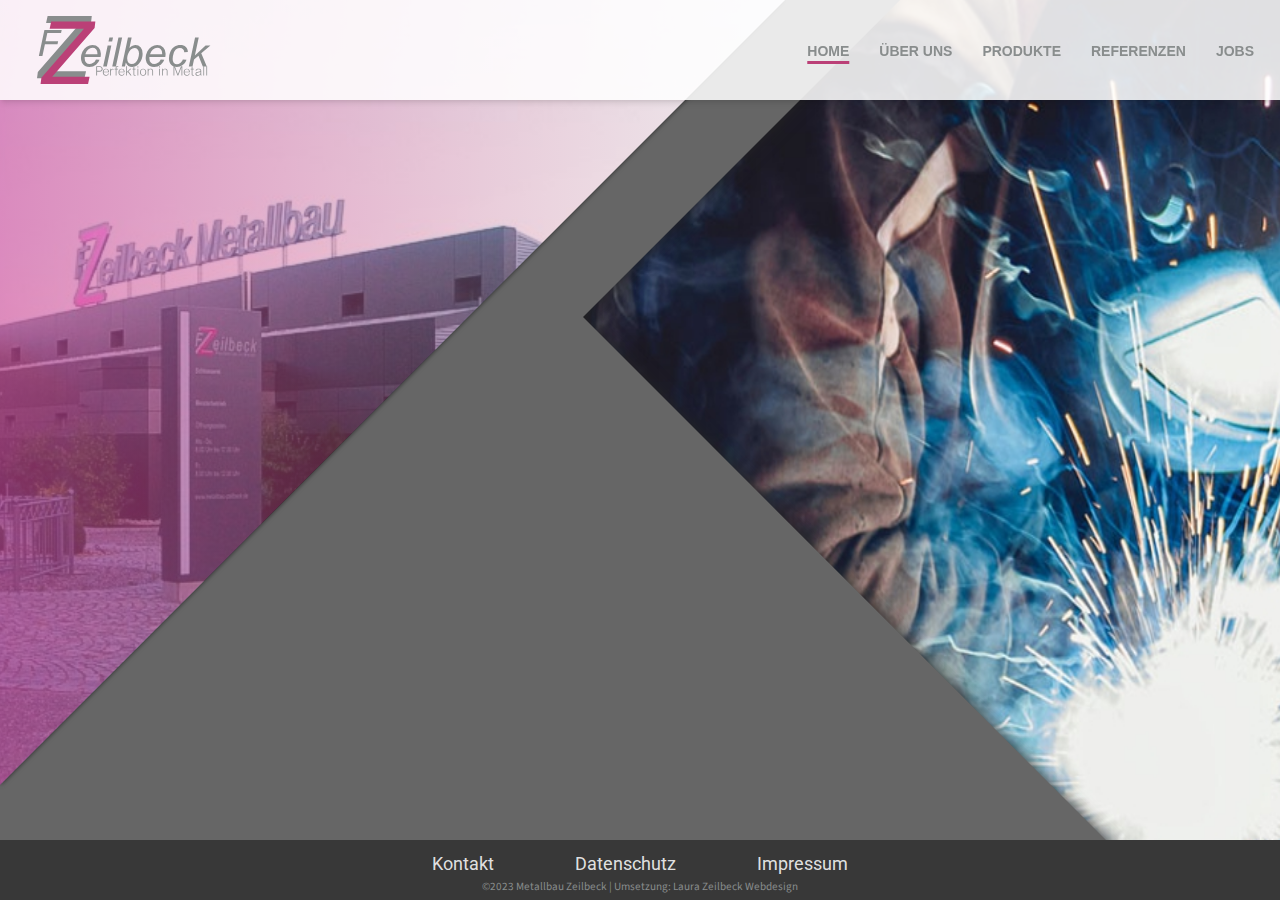
<file: index.html>
<!DOCTYPE html>
<html lang="en">
<head>
    <meta charset="UTF-8">
    <meta http-equiv="X-UA-Compatible" content="IE=edge">
    <meta name="viewport" content="width=device-width, initial-scale=1.0">
    <title>Metallbau Zeilbeck</title>
    <link rel="preconnect" href="https://fonts.googleapis.com">
    <link rel="preconnect" href="https://fonts.gstatic.com" crossorigin>
    <!--TODO favicon <link rel="icon" type="i" href="favicon.ico"> -->
    <link rel="preconnect" href="https://fonts.gstatic.com" crossorigin>
    <link href="https://fonts.googleapis.com/css2?family=Roboto:wght@400;900&family=Source+Sans+Pro:wght@600&display=swap" rel="stylesheet">
    <script src="https://ajax.googleapis.com/ajax/libs/jquery/3.6.3/jquery.min.js"></script>
    <script src="https://maxcdn.bootstrapcdn.com/bootstrap/3.4.1/js/bootstrap.min.js"></script>
    <link rel="stylesheet" href="https://cdnjs.cloudflare.com/ajax/libs/font-awesome/6.4.0/css/all.min.css">
    <link rel="stylesheet" href="https://maxcdn.bootstrapcdn.com/bootstrap/3.4.1/css/bootstrap.min.css">
    <link rel="stylesheet" href="css/layout.css">
</head>
<body id="onepager">
    <!--header-->
    <header id="header">
       <nav class="navbar" id="sticky-navbar">
            <a class="navbar-brand hoverShrink" id="shrinkElem-0" href="index.html">
                <svg xmlns:inkscape="http://www.inkscape.org/namespaces/inkscape" xmlns:sodipodi="http://sodipodi.sourceforge.net/DTD/sodipodi-0.dtd" inkscape:export-filename="C:\Users\Laura\OneDrive\Metallbau Zeilbeck\Logo\FZ-Logo_WortBildmarke.png" inkscape:export-xdpi="300" inkscape:export-ydpi="300" inkscape:version="1.1.1 (3bf5ae0d25, 2021-09-20)" sodipodi:docname="FZ-Logo_WortBildmarke.svg" viewBox="0 0 178.172 69.741">
                    <sodipodi:namedview inkscape:current-layer="g864" inkscape:cx="925.89" inkscape:cy="104.718" inkscape:document-units="mm" inkscape:pagecheckerboard="0" inkscape:pageopacity="0" inkscape:pageshadow="0" inkscape:window-height="1002" inkscape:window-maximized="1" inkscape:window-width="1920" inkscape:window-x="-8" inkscape:window-y="-8" inkscape:zoom=".664" bordercolor="#999999" borderopacity="1" fit-margin-bottom="0" fit-margin-left="0" fit-margin-right="0" fit-margin-top="0" pagecolor="#ffffff" showgrid="false"/>
                    <g inkscape:groupmode="layer" id="Ebene 1" style="font-style:italic;font-variant:normal;font-size:94.9564px;font-family:Arial;-inkscape-font-specification:&quot;Arial Italic&quot;;writing-mode:lr-tb;fill:#ff1dc7;fill-opacity:1;fill-rule:nonzero;stroke:none;stroke-width:.5;stroke-linecap:butt;stroke-linejoin:miter;stroke-miterlimit:10;stroke-dasharray:none;stroke-opacity:1">
                    <g id="title">
                        <path inkscape:connector-curvature="0" d="m-97.725 437.896 7.542.771q-1.628 5.614-7.499 10.67-5.828 5.057-13.926 5.057-5.057 0-9.3-2.314-4.199-2.357-6.427-6.814-2.185-4.456-2.185-10.155 0-7.457 3.428-14.441 3.47-7.028 8.956-10.413 5.485-3.428 11.87-3.428 8.141 0 12.983 5.056 4.885 5.057 4.885 13.798 0 3.343-.6 6.856h-33.509q-.171 1.329-.171 2.4 0 6.385 2.913 9.77 2.957 3.343 7.2 3.343 3.985 0 7.841-2.614 3.857-2.614 6-7.542zm-22.54-11.27h25.54q.045-1.2.045-1.714 0-5.828-2.914-8.913-2.914-3.128-7.499-3.128-4.97 0-9.084 3.428-4.071 3.428-6.085 10.327zM-71.327 399.33l1.842-8.784h7.714l-1.843 8.784zm-11.313 54.035 9.513-45.508h7.756l-9.513 45.508zM-63.443 453.365l13.113-62.82h7.756l-13.113 62.82zM-43.345 453.365l13.112-62.82h7.756L-27.147 413q3.684-3.385 6.684-4.756 3-1.414 6.256-1.414 6.385 0 10.627 4.756 4.285 4.757 4.285 13.841 0 6.042-1.714 11.056-1.714 5.013-4.242 8.441-2.528 3.386-5.228 5.443-2.7 2.014-5.527 3-2.829 1.028-5.443 1.028-4.499 0-7.927-2.357-3.428-2.4-5.356-7.285l-1.8 8.613zm11.484-18.683-.045 1.457q0 5.828 2.785 8.87 2.785 3.043 6.942 3.043 4.07 0 7.456-2.829 3.428-2.87 5.613-8.913 2.186-6.042 2.186-11.14 0-5.743-2.786-8.914-2.742-3.17-6.813-3.17-4.2 0-7.713 3.256-3.514 3.214-5.87 9.941-1.758 5.014-1.758 8.399zM38.887 437.896l7.542.771q-1.629 5.614-7.5 10.67-5.827 5.057-13.926 5.057-5.056 0-9.298-2.314-4.2-2.357-6.428-6.814-2.185-4.456-2.185-10.155 0-7.457 3.428-14.441 3.47-7.028 8.955-10.413 5.485-3.428 11.87-3.428 8.142 0 12.984 5.056 4.885 5.057 4.885 13.798 0 3.343-.6 6.856h-33.51q-.17 1.329-.17 2.4 0 6.385 2.913 9.77 2.957 3.343 7.2 3.343 3.984 0 7.84-2.614 3.857-2.614 6-7.542zm-22.54-11.27h25.54q.045-1.2.045-1.714 0-5.828-2.914-8.913-2.914-3.128-7.5-3.128-4.97 0-9.084 3.428-4.07 3.428-6.084 10.327z" style="font-style:italic;font-variant:normal;font-size:44.123px;font-family:Arial;-inkscape-font-specification:&quot;Arial Italic&quot;;writing-mode:lr-tb;fill:#898d8d;fill-opacity:1;fill-rule:nonzero;stroke:none;stroke-width:.99448;stroke-linecap:butt;stroke-linejoin:miter;stroke-miterlimit:10;stroke-dasharray:none;stroke-opacity:1" transform="matrix(.48669 0 0 .47371 108.164 -162.87)"/>
                        <path inkscape:connector-curvature="0" sodipodi:nodetypes="cccscsscsccccsccscscc" d="m85.548 437.896 7.757.771c-1.943 5.685-4.581 8.842-8.18 11.613-3.571 2.742-7.642 4.114-12.213 4.114-4.942 0-8.956-1.6-12.041-4.8-3.057-3.2-4.585-7.67-4.585-13.412 0-4.97.985-9.856 2.957-14.655 1.97-4.8 4.785-8.442 8.441-10.927 3.685-2.514 7.885-3.771 12.598-3.771 4.885 0 8.756 1.385 11.613 4.156 2.857 2.743 4.285 6.385 4.285 10.927l-7.627.515c-.028-2.886-.872-5.142-2.529-6.77-1.628-1.63-3.785-2.443-6.47-2.443-3.114 0-5.814.985-8.099 2.956-2.285 1.972-4.085 4.971-5.4 9-1.285 3.999-1.927 7.855-1.927 11.569 0 3.885.857 6.799 2.57 8.741 1.715 1.943 3.829 2.914 6.343 2.914s4.913-.957 7.199-2.87c2.314-1.915 3.994-3.714 5.308-7.628z" style="font-style:italic;font-variant:normal;font-size:44.123px;font-family:Arial;-inkscape-font-specification:&quot;Arial Italic&quot;;writing-mode:lr-tb;fill:#898d8d;fill-opacity:1;fill-rule:nonzero;stroke:none;stroke-width:.99448;stroke-linecap:butt;stroke-linejoin:miter;stroke-miterlimit:10;stroke-dasharray:none;stroke-opacity:1" transform="matrix(.48669 0 0 .47371 108.164 -162.87)"/>
                        <path inkscape:connector-curvature="0" d="m98.252 453.365 13.155-62.82h7.713l-8.142 38.952 22.626-21.64h10.241l-19.411 16.97 11.74 28.538h-8.484l-9.084-23.354-9.427 8.142-3.171 15.212z" style="font-style:italic;font-variant:normal;font-size:44.123px;font-family:Arial;-inkscape-font-specification:&quot;Arial Italic&quot;;writing-mode:lr-tb;fill:#898d8d;fill-opacity:1;fill-rule:nonzero;stroke:none;stroke-width:.99448;stroke-linecap:butt;stroke-linejoin:miter;stroke-miterlimit:10;stroke-dasharray:none;stroke-opacity:1" transform="matrix(.48669 0 0 .47371 108.164 -162.87)"/>
                        <g id="Z grey">
                        <path inkscape:connector-curvature="0" sodipodi:nodetypes="ccccccccccc" d="m-222.245 479.011 1.752-13.556 89.914-106.236h-72.484l3.227-15.4h93.234l-1.568 14.109-89.545 105.683h78.94l-3.228 15.4z" style="font-style:italic;font-variant:normal;font-size:94.9564px;font-family:Arial;-inkscape-font-specification:&quot;Arial Italic&quot;;writing-mode:lr-tb;fill:#898d8d;fill-opacity:1;fill-rule:nonzero;stroke:none;stroke-width:.99448;stroke-linecap:butt;stroke-linejoin:miter;stroke-miterlimit:10;stroke-dasharray:none;stroke-opacity:1" transform="matrix(.48669 0 0 .47371 108.164 -162.87)"/>
                        <path inkscape:connector-curvature="0" sodipodi:nodetypes="ccccccccccc" d="m-218.32 430.556 11.713-56.115h36.479l-1.34 6.392h-28.976l-3.713 17.876h26.529l-1.34 6.392h-26.529l-5.32 25.455z" style="font-style:italic;font-variant:normal;font-size:39.414px;font-family:Arial;-inkscape-font-specification:&quot;Arial Italic&quot;;writing-mode:lr-tb;fill:#898d8d;fill-opacity:1;fill-rule:nonzero;stroke:none;stroke-width:.99448;stroke-linecap:butt;stroke-linejoin:miter;stroke-miterlimit:10;stroke-dasharray:none;stroke-opacity:1" transform="matrix(.48669 0 0 .47371 108.164 -162.87)"/>
                        </g>
                        <path inkscape:connector-curvature="0" id="Z pink" sodipodi:nodetypes="ccccccccccc" d="m-214.717 491.04 1.753-13.556 89.913-106.236h-72.484l3.228-15.4h93.233l-1.568 14.11-89.544 105.682h78.94l-3.229 15.4z" style="font-style:italic;font-variant:normal;font-size:94.9564px;font-family:Arial;-inkscape-font-specification:&quot;Arial Italic&quot;;writing-mode:lr-tb;fill:#bb4077;fill-opacity:1;fill-rule:nonzero;stroke:none;stroke-width:.994481;stroke-linecap:butt;stroke-linejoin:miter;stroke-miterlimit:10;stroke-dasharray:none;stroke-opacity:1" transform="matrix(.48669 0 0 .47371 108.164 -162.87)"/>
                    </g>
                    <g id="subtitle">
                        <path d="M128.272 464.614v20.3h1.7v-20.3zM134.584 464.614v20.3h1.701v-20.3zM-97.512 464.614v20.3h1.928v-8.59h5.132c5.075 0 6.55-3.403 6.55-5.898 0-2.211-1.078-3.97-2.524-4.905-1.418-.907-3.743-.907-4.026-.907zm6.521 1.701c1.39 0 5.104.028 5.104 4.14 0 3.543-2.949 4.167-5.104 4.167h-4.593v-8.307zM-70.453 477.77c-.028-1.475-.057-7.883-6.436-7.883-4.31 0-6.691 3.062-6.691 7.684 0 4.706 2.438 7.683 6.663 7.683 4.621 0 5.783-3.289 6.294-4.706l-1.701-.284c-.34.936-1.276 3.572-4.508 3.572-3.26 0-4.877-2.523-4.933-6.067zm-11.284-1.418c.567-4.82 3.912-5.047 4.791-5.047 2.098 0 4.338 1.134 4.678 5.047zM-68.245 470.228v14.686h1.701v-6.72c0-.368.028-1.332.114-2.07.113-.935.255-1.927.51-2.466.85-1.928 2.07-1.956 2.608-1.956.596 0 1.05.17 1.985.567l.652-1.503c-.624-.397-1.39-.879-2.609-.879-2.324 0-3.062 2.212-3.373 3.29h-.057v-2.95zM-58.768 470.228v1.275h2.353v13.41h1.701v-13.41h3.09v-1.275h-3.09v-1.305c0-1.786.17-3.062 2.268-3.062.312 0 .596.029 1.446.142l.312-1.389c-1.19-.284-1.616-.34-2.155-.34-1.105 0-2.098.368-2.778 1.134-.51.567-.794 1.247-.794 3.26v1.56zM-37.45 477.77c-.029-1.475-.058-7.883-6.436-7.883-4.31 0-6.691 3.062-6.691 7.684 0 4.706 2.438 7.683 6.662 7.683 4.622 0 5.784-3.289 6.294-4.706l-1.7-.284c-.34.936-1.277 3.572-4.509 3.572-3.26 0-4.876-2.523-4.933-6.067zm-11.285-1.418c.567-4.82 3.913-5.047 4.792-5.047 2.098 0 4.338 1.134 4.678 5.047zM-34.717 464.614v20.3h1.701v-6.068l2.24-1.984 5.585 8.052h2.24l-6.578-9.215 6.124-5.471h-2.41l-7.2 6.804v-12.418zM-17.259 465.351l-1.7 1.106v3.77h-2.042v1.276h2.041v9.867c0 1.644-.057 3.77 3.119 3.77.51 0 .907-.056 1.814-.226l-.226-1.39c-.88.17-1.134.199-1.361.199-1.446 0-1.645-.766-1.645-2.58v-9.64h2.75v-1.275h-2.75zM-10.496 470.228v14.686h1.701v-14.686zm0-5.614v2.608h1.701v-2.608zM7.951 477.656c0-5.075-2.608-7.769-6.577-7.769-4.026 0-6.521 2.694-6.55 7.769-.028 4.423 2.41 7.598 6.55 7.598 4.564 0 6.577-3.26 6.577-7.598zm-1.814 0c0 3.94-1.871 6.18-4.678 6.18s-4.82-2.154-4.82-6.18c0-3.63 1.56-6.351 4.791-6.351 2.977 0 4.707 2.325 4.707 6.35zM10.99 470.228v14.686h1.701v-6.38c0-2.494.085-3.628.51-4.536.766-1.644 2.467-2.608 4.055-2.608 1.19 0 2.24.51 2.835 1.39.51.736.567 1.814.567 3.005v9.129h1.701v-9.583c0-.879.028-2.665-1.049-3.884-.482-.539-1.673-1.56-3.884-1.56-2.779 0-3.884 1.418-4.678 2.495h-.057v-2.154zM35.243 470.228v14.686h1.701v-14.686zm0-5.614v2.608h1.701v-2.608zM41.527 470.228v14.686h1.702v-6.38c0-2.494.085-3.628.51-4.536.765-1.644 2.466-2.608 4.054-2.608 1.19 0 2.24.51 2.835 1.39.51.736.567 1.814.567 3.005v9.129h1.701v-9.583c0-.879.028-2.665-1.049-3.884-.482-.539-1.672-1.56-3.884-1.56-2.778 0-3.884 1.418-4.678 2.495h-.057v-2.154zM65.427 464.614v20.3h1.758V466.57h.085l6.578 18.344h1.616l6.69-18.344h.086v18.344h1.758v-20.3h-2.864l-6.464 17.578-6.379-17.578zM99.982 477.77c-.028-1.475-.057-7.883-6.436-7.883-4.31 0-6.69 3.062-6.69 7.684 0 4.706 2.438 7.683 6.662 7.683 4.621 0 5.784-3.289 6.294-4.706l-1.701-.284c-.34.936-1.276 3.572-4.508 3.572-3.26 0-4.877-2.523-4.933-6.067zm-11.284-1.418c.567-4.82 3.913-5.047 4.792-5.047 2.098 0 4.337 1.134 4.678 5.047zM105.408 465.351l-1.701 1.106v3.77h-2.042v1.276h2.042v9.867c0 1.644-.057 3.77 3.118 3.77.51 0 .908-.056 1.815-.226l-.227-1.39c-.879.17-1.134.199-1.36.199-1.447 0-1.645-.766-1.645-2.58v-9.64h2.75v-1.275h-2.75zM113.741 474.48c.256-1.077.737-3.26 4.565-3.26 3.856 0 3.856 2.126 3.856 3.94v.511c-1.361.482-2.92.68-4.395.879-3.26.454-3.94.907-4.48 1.333-1.389 1.049-1.644 2.324-1.644 3.288 0 1.957 1.304 4.083 4.678 4.083 3.6 0 5.33-1.871 5.982-2.58.114.992.199 1.36.54 2.24h1.899c-.652-1.361-.907-2.042-.907-4.65 0-.624.057-3.827.057-4.14 0-3.458-.029-6.237-5.586-6.237-3.856 0-5.755 1.276-6.322 4.338zm8.42 3.488c0 2.324-.481 3.487-1.53 4.337-1.22.993-2.779 1.531-3.97 1.531-1.672 0-3.203-1.134-3.203-2.806 0-2.212 2.098-2.58 4.026-2.92 1.417-.256 3.459-.653 4.678-1.106z" style="font-style:normal;font-variant:normal;font-weight:400;font-stretch:normal;font-size:15px;line-height:125%;font-family:&quot;Arial MT Std&quot;;-inkscape-font-specification:&quot;Arial MT Std&quot;;font-variant-ligatures:no-common-ligatures;letter-spacing:0;word-spacing:0;writing-mode:lr-tb;white-space:pre;fill:#898d8d;fill-opacity:1;stroke:none;stroke-width:1.41981;stroke-linecap:butt;stroke-linejoin:miter;stroke-miterlimit:4;stroke-dasharray:none;stroke-opacity:1" transform="matrix(.48669 0 0 .47371 108.164 -162.87)"/>
                    </g>
                    </g>
                </svg>                                 
            </a>
            
            <button type="button" class="navbar-toggle" data-toggle="collapse" data-target="#myNavbar">
                <span class="icon-bar"></span>
                <span class="icon-bar"></span>
                <span class="icon-bar"></span>                        
            </button>

            <div class="collapse navbar-collapse mr-auto" id="myNavbar">
                <ul class="nav navbar-nav navbar-right">
                    <li class="nav-item active" id="nav-home" onclick="return toggle('home')"><a href="#">HOME</a></li>
                    <li class="nav-item" id="nav-about" onclick="return toggle('about')"><a href="#">ÜBER UNS</a></li>
                    <li class="nav-item" id="nav-products" onclick="return toggle('products')"><a href="#">PRODUKTE</a></li>
                    <li class="nav-item" id="nav-references" onclick="return toggle('references')"><a href="#">REFERENZEN</a></li>
                    <li class="nav-item" id="nav-jobs" onclick="return toggle('jobs')"><a href="#">JOBS</a></li>
                </ul>
            </div>
        </nav> 
    </header>
     
    <main>
        <div class="main-background"></div>
        
        <!--main content area-->
        <!--HOME-->
        <section class="content-element home" id="home">
            <div class="teaser-text">
                <img src="img/teaser-container.svg" alt="">
            </div>  
        </section> 

         <!--ÜBER UNS-->
         <section class="content-element about hidden" id="about">
            <div class="textcontainer">
                <h2>Das Unternehmen</h2>
                <p>coming soon..</p>
            </div>
         </section>

          <!--PRODUKTE-->
        <section class="content-element products hidden" id="products">
            <div class="textcontainer">
                <h2>Unsere Produkpalette</h2>
                <p>coming soon..</p>
            </div>
        </section>

         <!--REFERENZEN-->
         <section class="content-element references hidden" id="references">
            <div class="textcontainer">
                <h2>Referenzen</h2>
                <div class="row">
                    <div class="col-md-4">
                        <h4>DEMOS Alexis</h4>
                        <p>Lorem ipsum dolor sit amet consectetur adipisicing elit. Sint esse fugiat et labore modi? Illo maiores earum temporibus cumque possimus.</p>
                    </div>
                    <div class="col-md-8">
                         <!-- Container for the image gallery -->
                        <div class="container">

                            <!-- Full-width images with number text -->
                            <div class="mySlides">
                            <div class="numbertext">1 / 4</div>
                                <img src="img/references/references-1.1.jpeg">
                            </div>
                        
                            <div class="mySlides">
                            <div class="numbertext">2 / 4</div>
                                <img src="img/references/references-1.2.jpeg">
                            </div>
                        
                            <div class="mySlides">
                            <div class="numbertext">3 / 4</div>
                                <img src="img/references/references-1.3.jpeg">
                            </div>
                        
                            <div class="mySlides">
                            <div class="numbertext">4 / 4</div>
                                <img src="img/references/references-1.4.jpeg">
                            </div>
                        
                            <!-- Next and previous buttons -->
                            <a class="prev" onclick="plusSlides(-1)">&#10094;</a>
                            <a class="next" onclick="plusSlides(1)">&#10095;</a>
                        
                            <!-- Image text -->
                            <div class="caption-container">
                            <p id="caption"></p>
                            </div>
                        
                            <!-- Thumbnail images -->
                            <div class="row">
                            <div class="column">
                                <img class="demo cursor" src="img/references/references-1.1.jpeg" onclick="currentSlide(1)" alt="DEMOS Alexis-1">
                            </div>
                            <div class="column">
                                <img class="demo cursor" src="img/references/references-1.2.jpeg" onclick="currentSlide(2)" alt="DEMOS Alexis-2">
                            </div>
                            <div class="column">
                                <img class="demo cursor" src="img/references/references-1.3.jpeg" onclick="currentSlide(3)" alt="DEMOS Alexis-3">
                            </div>
                            <div class="column">
                                <img class="demo cursor" src="img/references/references-1.4.jpeg" onclick="currentSlide(4)" alt="DEMOS Alexis-4">
                            </div>
                            </div>
                        </div> 
                    </div>
                </div>
            </div>
         </section>

          <!--JOBS-->
        <section class="content-element jobs hidden" id="jobs">
            <div class="textcontainer">
                <div class="row">
                    <div class="col-md-6">
                        <h2>Wir stellen ein</h2>
                        <p class="job-type"><strong><i class="fa fa-chevron-right list-arrow"></i>Metallbauermeister</strong> m/w/d</p>
                        <p class="job-type"><strong><i class="fa fa-chevron-right list-arrow"></i>Metallbauer Fachrichtung Konstruktionstechnik</strong> m/w/d</p>
                        <p class="job-type"><strong><i class="fa fa-chevron-right list-arrow"></i>Schweißer WIG/MAG</strong> m/w/d</p>
                    </div>

                    <div class="col-md-6">
                        <h2>Wir bilden aus</h2>
                        <p class="job-type"><strong><i class="fa fa-chevron-right list-arrow"></i>Metallbauer Fachrichtung Konstruktionstechnik</strong> m/w/d</p>
                    </div>
                    
                    <div class="col-md-12" id="announcement">
                        <p>Melden Sie sich ganz unkompliziert <a href="tel: 499443905510"><strong>per Telefon</strong></a> bei uns um sich persönlich vor Ort ein Bild über unsere Firma zu machen oder bewerben Sie sich online über das untenstehende Formular.</p>
                    </div>
                </div>

                <div class="textdivider">jetzt bewerben</div>
                <i class="fa fa-chevron-down bouncing-arrow" id="bouncing-arrow-1"></i>
                <i class="fa fa-chevron-down bouncing-arrow" id="bouncing-arrow-2"></i>


                <form action="action_page.php">
                    <div class="form-group col-md-12">
                        <label for="job-type">Stellenbezeichnung<span class="asterisk">*</span></label>
                        <select class="gray-underlay" id="job-type" name="Stellenbezeichnung">
                            <option value="Metallbauermeister">Metallbauermeister m/w/d</option>
                            <option value="Metallbauer Konstruktionstechnik">Metallbauer Fachrichtung Konstruktionstechnik m/w/d</option>
                            <option value="Schweißer">Schweißer WIG/MAG m/w/d</option>
                        </select>
                    </div>
                    
                    <div class="form-row">
                        <div class="form-group col-md-6">
                            <label for="fname">Vorname<span class="asterisk">*</span></label>
                            <input class="gray-underlay" type="text" id="fname" name="firstname" placeholder="Vorname(n)">  
                        </div>
                        <div class="form-group col-md-6">
                            <label for="lname">Nachname<span class="asterisk">*</span></label>
                            <input class="gray-underlay" type="text" id="lname" name="lastname" placeholder="Nachname">
                        </div>
                    </div>

                    <div class="form-row">
                        <div class="form-group col-md-6">
                            <label for="street">Straße<span class="asterisk">*</span></label>
                            <input class="gray-underlay" type="text" id="street" name="street" placeholder="Straße">
                        </div>
                        <div class="form-group col-md-6">
                            <label for="apt-no">Hausnummer<span class="asterisk">*</span></label>
                            <input class="gray-underlay" type="text" id="apt-no" name="apartment-nr" placeholder="Hausnummer">
                        </div>
                    </div>

                    <div class="form-row">
                        <div class="form-group col-md-6">
                            <label for="zip-code">Postleitzahl<span class="asterisk">*</span></label>
                            <input class="gray-underlay" type="text" id="zip-code" name="zipcode" placeholder="Postleitzahl">
                        </div>
                        <div class="form-group col-md-6">
                            <label for="city">Ort<span class="asterisk">*</span></label>
                            <input class="gray-underlay" type="text" id="city" name="city" placeholder="Ort">
                        </div>
                    </div>

                    <div class="form-group col-md-12">
                      <label for="country">Land<span class="asterisk">*</span></label>
                      <input class="gray-underlay" type="text" id="country" name="country" placeholder="Land">
                    </div>

                    <div class="form-row">
                        <div class="form-group col-md-6">
                            <label for="mail">Emailadresse<span class="asterisk">*</span></label>
                            <input class="gray-underlay" type="text" id="mail" name="mail" placeholder="Emailadresse">
                         </div>
                         <div class="form-group col-md-6">
                            <label for="lname">Telefonnummer<span class="asterisk">*</span></label>
                            <input class="gray-underlay" type="text" id="lname" name="lastname" placeholder="Telefonnummer">
                        </div>
                    </div>

                    <div class="form-group col-md-12">
                      <label for="subject">Anschreiben</label>
                      <textarea class="gray-underlay" id="subject" name="subject" placeholder="Fügen Sie hier Ihr Bewerbungsanschreiben ein.." style="height:200px"></textarea>
                    </div>

                    <div class="form-group col-md-12">
                            <label for="data-upload">Dateiupload<span class="asterisk">*</span></label>
                            <p>Um die Bewerbung abzuschließen, senden Sie uns bitte Ihren Lebenslauf als PDF zu.</p>
                            <input type="file" id="fileupload" name="filename">
                    </div>

                    <div class="form-group col-md-12">
                        <label class="form-check-label" for="invalidCheck3">
                        Datenschutzrichtlinie<span class="asterisk">*</span>
                        </label>
                        <div>
                            <input class="form-check-input is-invalid" type="checkbox" value="" id="invalidCheck3" required>
                            Mit der Verarbeitung der im Kontaktformular angegebenen personenbezogen Daten zum Zwecke der Kontaktaufnahme durch Metallbau Zeilbeck bin ich einverstanden. Nähere Informationen zur Datenverarbeitung finden Sie in unserer Datenschutzerklärung.
                        </div>
                        <div class="invalid-feedback hidden">
                            <span class="asterisk">*</span>Die Datenschutzerklärung muss zur Übermittlung der Daten akzeptiert werden.
                        </div>
                    </div>
                    <button class="roundedge-button">Absenden</button>
                </form>
            </div>
        </section>

        <!--IMPRESSUM-->
        <section class="content-element impressum hidden" id="impressum">
            <div class="textcontainer">
                <h2>Metallbau Zeilbeck</h2>
               
                <address>
                    Öxlau 5, Öxlau 9-11 <br>
                    93326 Abensberg
                </address>

                <p>Telefon: <a href="tel: 499443905510">+49 9443 905510</a><br>
                E-Mail: <a href="mailto:info@metallbau-zeilbeck.de">info@metallbau-zeilbeck.de</a><br>
                Homepage: <a href="https://www.metallbau-zeilbeck.de/" target="_blank">https://www.metallbau-zeilbeck.de/</a></p>
                <br>

                <p><strong>Geschäftsführung</strong></p>
                <p>Fritz Zeilbeck</p>

                <p>Registergericht: HWK Regensburg unter der Nummer 6601294<br>
                Handelsregisternummer: 5383 Regensburg</p>

                <p>Umsatzsteuer-Identifikationsnummer <br>
                gemäß § 27a UStG: DE128722318</p>

                <p><strong>Haftungshinweis</strong></p>
                <p>Trotz sorgfältiger inhaltlicher Kontrolle übernehmen wir keine Haftung für die Inhalte externer Links. Für den Inhalt der verlinkten Seiten sind ausschließlich deren Betreiber verantwortlicch.</p>
                <p><strong>Copyrighthinweis</strong></p>
                <p>Alle Inhalte (Texte, Grafiken, Publikationen) sind urheberrechtlich geschützt und dürfen nur mit vorheriger schriftlicher Erlaubnis von Metallbau Zeilbeck verwendet werden.</p>

                <p><strong>Gestaltung und technische Umsetzung</strong></p>
                <p><a href="https//:design.laura-zeilbeck.de/">Laura Zeilbeck | Web & Graphic Design</a></p>
            </div>
        </section>

        <!--DATENSCHUTZERKLÄRUNG-->
        <section class="content-element datasec hidden" id="datasec">
            <div class="textcontainer">
                <h2>Datenschutzerklärung</h2>
                <h4>Allgemeiner Hinweis und Pflichtinformationen zur Datenverarbeitung</h4>
                    <p><strong>Name und Anschrift des Verantwortlichen</strong></p>
                    <p>Der Verantwortliche im Sinne der Datenschutz-Grundverordnung (DSGVO) und anderer nationaler Datenschutzgesetze der Mitgliedsstaaten sowie sonstiger datenschutzrechtlicher Bestimmungen ist</p>
                    <p><em>Metallbau Zeilbeck</em><br>
                    <address>
                        Öxlau 5, Öxlau 9-11 <br>
                        93326 Abensberg<br>
                        Deutschland
                    </address>
                    <p>Telefon: <a href="tel: 499443905510">+49 9443 905510</a><br>
                    E-Mail: <a href="mailto:info@metallbau-zeilbeck.de">info@metallbau-zeilbeck.de</a><br>
                    Homepage: <a href="https://www.metallbau-zeilbeck.de/" target="_blank">https://www.metallbau-zeilbeck.de/</a></p>
                    <br>
                    <p><strong>Widerruf Ihrer Einwilligung zur Datenverarbeitung</strong></p>
                    <p>Nur mit Ihrer ausdrücklichen Einwilligung sind einige Vorgänge der Datenverarbeitung möglich. Ein Widerruf Ihrer bereits erteilten Einwilligung ist jederzeit möglich. Für den Widerruf genügt eine formlose Mitteilung per E-Mail. Die Rechtmäßigkeit der bis zum Widerruf erfolgten Datenverarbeitung bleibt vom Widerruf unberührt.</p>
              
                    <p><strong>Recht auf Beschwerde bei der zuständigen Aufsichtsbehörde</strong></p>
                    <p>Als Betroffener steht Ihnen im Falle eines datenschutzrechtlichen Verstoßes ein Beschwerderecht bei der zuständigen Aufsichtsbehörde zu. Zuständige Aufsichtsbehörde bezüglich datenschutzrechtlicher Fragen ist der Landesdatenschutzbeauftragte des Bundeslandes, in dem sich der Sitz unseres Unternehmens befindet. Der folgende Link stellt eine Liste der Datenschutzbeauftragten sowie deren Kontaktdaten bereit: <a href="https://www.bfdi.bund.de/DE/Infothek/Anschriften_Links/anschriften_links-node.html" target="_blank">https://www.bfdi.bund.de/DE/Infothek/Anschriften_Links/anschriften_links-node.html</a>.</p>
               
                    <p><strong>Recht auf Datenübertragbarkeit</strong></p>
                    <p>Ihnen steht das Recht zu, Daten, die wir auf Grundlage Ihrer Einwilligung oder in Erfüllung eines Vertrags automatisiert verarbeiten, an sich oder an Dritte aushändigen zu lassen. Die Bereitstellung erfolgt in einem maschinenlesbaren Format. Sofern Sie die direkte Übertragung der Daten an einen anderen Verantwortlichen verlangen, erfolgt dies nur, soweit es technisch machbar ist.</p>
               
                    <p><strong>Recht auf Auskunft, Berichtigung, Sperrung, Löschung</strong></p>
                    <p>Sie haben jederzeit im Rahmen der geltenden gesetzlichen Bestimmungen das Recht auf unentgeltliche Auskunft über Ihre gespeicherten personenbezogenen Daten, Herkunft der Daten, deren Empfänger und den Zweck der Datenverarbeitung und ggf. ein Recht auf Berichtigung, Sperrung oder Löschung dieser Daten. Diesbezüglich und auch zu weiteren Fragen zum Thema personenbezogene Daten können Sie sich jederzeit über die im Impressum aufgeführten Kontaktmöglichkeiten an uns wenden.</p>
               
                    <p><strong>SSL- bzw. TLS-Verschlüsselung</strong></p>
                    <p>Aus Sicherheitsgründen und zum Schutz der Übertragung vertraulicher Inhalte, die Sie an uns als Seitenbetreiber senden, nutzt unsere Website eine SSL-bzw. TLS-Verschlüsselung. Damit sind Daten, die Sie über diese Website übermitteln, für Dritte nicht mitlesbar. Sie erkennen eine verschlüsselte Verbindung an der „https://“ Adresszeile Ihres Browsers und am Schloss-Symbol in der Browserzeile.</p>
               
                    <p><strong>Kontaktformular</strong></p>
                    <p>Per Kontaktformular übermittelte Daten werden einschließlich Ihrer Kontaktdaten gespeichert, um Ihre Anfrage bearbeiten zu können oder um für Anschlussfragen bereitzustehen. Eine Weitergabe dieser Daten findet ohne Ihre Einwilligung nicht statt. <br>
                    Die Verarbeitung der in das Kontaktformular eingegebenen Daten erfolgt ausschließlich auf Grundlage Ihrer Einwilligung (Art. 6 Abs. 1 lit. a DSGVO). Ein Widerruf Ihrer bereits erteilten Einwilligung ist jederzeit möglich. Für den Widerruf genügt eine formlose Mitteilung per E-Mail. Die Rechtmäßigkeit der bis zum Widerruf erfolgten Datenverarbeitungsvorgänge bleibt vom Widerruf unberührt. <br>
                    Über das Kontaktformular übermittelte Daten verbleiben bei uns, bis Sie uns zur Löschung auffordern, Ihre Einwilligung zur Speicherung widerrufen oder keine Notwendigkeit der Datenspeicherung mehr besteht. Zwingende gesetzliche Bestimmungen - insbesondere Aufbewahrungsfristen - bleiben unberührt.</p>
                </div>
        </section>

        <!--KONTAKT-->
        <section class="content-element contact hidden" id="contact">
            <div class="textcontainer">
                <h2>Metallbau Zeilbeck</h2>
                    <address>
                        Öxlau 5, Öxlau 9-11 <br>
                        93326 Abensberg<br>
                        Deutschland
                    </address>
                    <p>
                        <i class="fa fa-phone fa-lg" aria-hidden="true"></i><a href="tel: 499443905510"> +49 9443 905510</a><br>
                        <i class="fa fa-envelope fa-lg" aria-hidden="true"></i><a href="mailto:info@metallbau-zeilbeck.de"> info@metallbau-zeilbeck.de</a><br>
                        <i class="fa fa-globe fa-lg" aria-hidden="true"></i> <a href="https://www.metallbau-zeilbeck.de/" target="_blank"> https://www.metallbau-zeilbeck.de/</a>
                    </p>
                    
            </div>

            <div class="img-container ">
                <svg class="location collapseOnSmall" id="locSVG" xmlns:sodipodi="http://sodipodi.sourceforge.net/DTD/sodipodi-0.dtd" inkscape:version="1.1.1 (3bf5ae0d25, 2021-09-20)" sodipodi:docname="location.svg" viewBox="0 0 1000 312.6154">
                    <sodipodi:namedview inkscape:current-layer="layer1" inkscape:cx="4493.9608" inkscape:cy="219.4775" inkscape:document-units="mm" inkscape:pagecheckerboard="0" inkscape:pageopacity="0" inkscape:pageshadow="0" inkscape:snap-page="true" inkscape:window-height="1002" inkscape:window-maximized="1" inkscape:window-width="1920" inkscape:window-x="-8" inkscape:window-y="-8" inkscape:zoom=".2346" bordercolor="#999999" borderopacity="1" fit-margin-bottom="0" fit-margin-left="0" fit-margin-right="0" fit-margin-top="0" pagecolor="#ffffff" showgrid="false"/>
                    <defs>
                      <clipPath id="b" clipPathUnits="userSpaceOnUse">
                        <path fill="none" fill-rule="evenodd" stroke="#0eff37" stroke-width=".2966" d="M-458.1899 55.3744h598.5765v184.5465h-598.5765z" style="font-variation-settings:normal"/>
                      </clipPath>
                      <clipPath id="a" clipPathUnits="userSpaceOnUse">
                        <path fill="none" fill-rule="evenodd" stroke="#0eff37" stroke-width=".4989" d="M-649.9852-5.3783h1000v312.6154h-1000z" style="font-variation-settings:normal"/>
                      </clipPath>
                    </defs>
                    <a href="https://goo.gl/maps/MEsyf9M32iCaCbWw5?coh=178573&entry=tt" target="_blank">
                        <g id="mapIcon" inkscape:groupmode="layer" inkscape:label="Ebene 1" fill-rule="evenodd" clip-path="url(#b)" transform="matrix(1.6706 0 0 1.694 765.4659 -93.8023)">
                        <path sodipodi:nodetypes="scsss" fill="#c71585" stroke="#991066" stroke-width=".9" d="M-74.42 112.2889c.0001 7.0448-12.7556 21.7515-12.7556 21.7515s-12.7557-14.7067-12.7557-21.7515 5.711-12.7557 12.7557-12.7557c7.0448 0 12.7557 5.711 12.7557 12.7557z"/>
                        <circle cx="-87.1756" cy="112.5535" r="8.034" fill="#981065" opacity=".98"/>
                        </g>
                    </a>
                </svg>                  

                <svg class="location expandOnSmall" id="locSVG-small" viewBox="0 0 709.0858 402.8213">
                    <sodipodi:namedview inkscape:current-layer="layer1" inkscape:cx="3023.6749" inkscape:cy="956.7513" inkscape:document-units="mm" inkscape:pagecheckerboard="0" inkscape:pageopacity="0" inkscape:pageshadow="0" inkscape:window-height="1002" inkscape:window-maximized="1" inkscape:window-width="1920" inkscape:window-x="-8" inkscape:window-y="-8" inkscape:zoom=".2346" bordercolor="#999999" borderopacity="1" fit-margin-bottom="0" fit-margin-left="0" fit-margin-right="0" fit-margin-top="0" pagecolor="#ffffff" showgrid="false"/>
                    <defs>
                      <clipPath id="b" clipPathUnits="userSpaceOnUse">
                        <path fill="none" fill-rule="evenodd" stroke="#0eff37" stroke-width=".2981" d="M-299.3966 2.123h424.4421v237.7979h-424.4421z" style="font-variation-settings:normal"/>
                      </clipPath>
                      <clipPath id="a" clipPathUnits="userSpaceOnUse">
                        <path fill="none" fill-rule="evenodd" stroke="#0eff37" stroke-width=".5014" d="M-384.7004-95.5842h709.0858v402.8213h-709.0858z" style="font-variation-settings:normal"/>
                      </clipPath>
                    </defs>
                    <a href="https://goo.gl/maps/MEsyf9M32iCaCbWw5?coh=178573&entry=tt" target="_blank">
                        <g id="mapIcon-small" inkscape:groupmode="layer" inkscape:label="Ebene 1" fill-rule="evenodd" clip-path="url(#b)" transform="matrix(1.6706 0 0 1.694 500.1811 -3.5964)">
                        <path sodipodi:nodetypes="scsss" fill="#c71585" stroke="#991066" stroke-width=".9" d="M-74.42 112.2889c.0001 7.0448-12.7556 21.7515-12.7556 21.7515s-12.7557-14.7067-12.7557-21.7515 5.711-12.7557 12.7557-12.7557c7.0448 0 12.7557 5.711 12.7557 12.7557z"/>
                        <circle cx="-87.1756" cy="112.5535" r="8.034" fill="#981065" opacity=".98"/>
                        </g>
                    </a>
                  </svg>
                  
            </div>
        </section>
        
        <!--social-media symbols-->
        <div class="social-footer">
            <div class="social-block collapseOnSmall">
                <div id="social-wrapper">
                    <div class="social-symbols"> 
                        <img id="follow-us" src="./img/follow-us.svg" alt="">
                        <a class="hoverShrink" id="shrinkElem-1" href="https://www.facebook.com/MetallbauZeilbeck/" target="_blank"><img id="facebook-icon" src="./img/facebook-icon.svg" alt=""></a>
                        <a class="hoverShrink" id="shrinkElem-2"href="https://www.instagram.com/metallbau_zeilbeck/" target="_blank"><img id="instagram-icon" src="./img/instagram-icon.svg" alt=""></a>
                    </div>
                </div>
            </div>  
    
            <div class="expandOnSmall">
                <div class="social-symbols"> 
                    <img class="collapseOnVerySmall" id="follow-us-2" src="./img/follow-us.svg" alt="">
                    <a href="https://www.facebook.com/MetallbauZeilbeck/" target="_blank"><img id="facebook-icon" src="./img/facebook-icon.svg" alt=""></a>
                    <a href="https://www.instagram.com/metallbau_zeilbeck/" target="_blank"><img id="instagram-icon" src="./img/instagram-icon.svg" alt=""></a>
                </div>
                <a href="iso-certificate.html" target="_blank"><img id="isocert-icon-small" src="./img/isocert-dark-small.svg" alt=""></a>
            </div> 
        </div>
    </main>

    <!--footer-->
    <footer class="footer" id="myFooter">
        <div class="container-fluid">
            <p class="footer-links" >
                <a href="#"  id="nav-contact" onclick="return toggle('contact')">Kontakt</a>
                <a href="#" id="nav-datasec" onclick="return toggle('datasec')">Datenschutz</a>
                <a href="#" id="nav-impressum" onclick="return toggle('impressum')">Impressum</a>   
            </p> 
            
            <div class="copyright">
                ©2023 Metallbau Zeilbeck | Umsetzung: <a href="https://design.laura-zeilbeck.de/" title="Laura Zeilbeck Design" target="_blank">Laura Zeilbeck Webdesign</a>
            </div>

            <div class="iso-cert collapseOnSmall hoverShrink" id="shrinkElem-3">
                <div id="iso-wrapper">
                    <a href="iso-certificate.html" target="_blank"><img id="#isocert-icon" src="img/isocert.svg" alt=""></a>
                </div>
            </div>  
        </div>
    </footer>

    <script src="https://cdnjs.cloudflare.com/ajax/libs/gsap/3.11.3/gsap.min.js"></script>
    <script src="js/main.js"></script>
    <script src="js/slideshow.js"></script>
    <script src="js/animations.js"></script>
    <script>
        $(document).ready(function() {
            $( ".mr-auto .nav-item" ).bind( "click", function(event) {
                event.preventDefault();
                var clickedItem = $( this );
                $( ".mr-auto .nav-item" ).each( function() {
                    $( this ).removeClass( "active" );
                });
                clickedItem.addClass( "active" );
            });

            $('.navbar-nav>li>a').on('click', function(){
             $('.navbar-collapse').collapse('hide');
            });
        });
    </script>        
</body>
</html>
</file>
<file: css/layout.css>
/*font-family: 'Roboto', sans-serif;
font-family: 'Source Sans Pro', sans-serif;*/
:root {
  --telemagenta: #bb4077;
  --lightgrey: #898d8d;
  --grey: #666666;
  --darkgrey: #383838;
  --transparent_white: rgba(255, 255, 255, 0.866);
  --vertical-dropshadow-down: rgba(0, 0, 0, 0.1) 0px 4px 6px -1px, rgba(0, 0, 0, 0.06) 0px 2px 4px -1px;
  --vertical-dropshadow-up: rgba(0, 0, 0, 0.1) 0px -4px 6px -1px, rgba(0, 0, 0, 0.06) 0px -2px 4px -1px;
}

.hidden {
  display: none;
}

body {
  padding: unset;
  margin: unset;
  background-color: var(--darkgrey);
}
body a {
  text-decoration: unset;
  color: unset;
}
body a:hover, body a:focus, body a:active {
  text-decoration: unset;
  color: unset;
  background-color: none !important;
}

.main-background {
  position: fixed;
  top: 0;
  background-image: url("../img/background.svg");
  background-color: var(--grey);
  background-size: cover;
  background-repeat: no-repeat;
  width: 100vw;
  height: 100vh;
}

.navbar {
  position: fixed;
  width: 100%;
  top: 0;
  height: 100px;
  padding-right: 10px;
  border-radius: unset;
  margin: unset;
  background-color: var(--transparent_white);
  box-shadow: var(--vertical-dropshadow-down);
  font-weight: 600;
  color: var(--lightgrey) !important;
  z-index: 1000;
}
.navbar .nav-item a {
  height: 100px;
  align-items: center;
  display: flex;
}
.navbar .nav-item a:hover, .navbar .nav-item a:focus {
  color: var(--grey);
  text-shadow: 3px 3px 4px rgba(0, 0, 0, 0.3);
  background-color: unset !important;
}
.navbar .nav-item a:active {
  filter: brightness(0.5);
}
.navbar .active {
  -webkit-text-decoration: underline 3px solid var(--telemagenta);
          text-decoration: underline 3px solid var(--telemagenta);
  text-underline-offset: 5px;
  background-color: unset !important;
}
.navbar .navbar-brand {
  height: 100%;
  padding-left: 2em;
}
.navbar .navbar-brand svg {
  height: 100%;
}
.navbar .icon-bar {
  background-color: var(--telemagenta);
}
.navbar .navbar-toggle {
  background-color: white;
  box-shadow: rgba(0, 0, 0, 0.1) 0px 0px 5px 0px, rgba(0, 0, 0, 0.1) 0px 0px 1px 0px;
  height: 40px;
  top: 20%;
  z-index: 1100;
}
.navbar .navbar-toggle:hover {
  background-color: var(--lightgrey);
}
.navbar .collapsing, .navbar .in {
  position: absolute;
  right: 0;
  padding-top: 70px;
  background-color: var(--transparent_white);
  box-shadow: var(--vertical-dropshadow-down);
  height: 100vh;
}

.roundedge-button {
  background-color: var(--telemagenta);
  border: none;
  color: white;
  padding: 15px;
  text-align: center;
  text-decoration: none;
  font-size: 1.2em;
  text-transform: uppercase;
  border-radius: 8px;
  box-shadow: var(--vertical-dropshadow-down);
}

hr.solid {
  border-top: 3px solid var(--telemagenta);
}

.textdivider {
  font-family: "Source Sans Pro", sans-serif;
  font-size: 1.5em;
  text-transform: uppercase;
  color: var(--grey);
  display: flex;
  align-items: center;
  text-align: center;
  margin-top: 2em;
}
.textdivider::before, .textdivider::after {
  flex: 1;
  content: "";
  padding: 1px;
  background-color: var(--telemagenta);
  margin: 10px;
}

.list-arrow {
  color: var(--telemagenta);
  margin-right: 5px;
}

.gray-underlay {
  background-color: rgba(137, 141, 141, 0.2823529412);
  padding: 15px;
  margin-bottom: 1em;
  border-radius: 8px;
  border: none;
}

input[type=text], select, textarea {
  width: 100%;
  box-sizing: border-box;
  resize: vertical;
}

.asterisk {
  color: var(--telemagenta);
}

.home, .about, .products, .references, .jobs, .impressum, .datasec, .contact {
  position: relative;
  padding-top: 100px;
}
.home .teaser-text, .about .teaser-text, .products .teaser-text, .references .teaser-text, .jobs .teaser-text, .impressum .teaser-text, .datasec .teaser-text, .contact .teaser-text {
  height: 60vh;
  z-index: 60;
  left: 30%;
  top: 50vh;
  transform: translate(-30%, -50%);
  position: absolute;
}
.home .teaser-text img, .about .teaser-text img, .products .teaser-text img, .references .teaser-text img, .jobs .teaser-text img, .impressum .teaser-text img, .datasec .teaser-text img, .contact .teaser-text img {
  height: 100%;
}
@media screen and (max-width: 900px) {
  .home .teaser-text, .about .teaser-text, .products .teaser-text, .references .teaser-text, .jobs .teaser-text, .impressum .teaser-text, .datasec .teaser-text, .contact .teaser-text {
    height: 50vh;
    top: 42vh;
    left: 50%;
    transform: translate(-50%, -40%);
  }
}

.impressum, .datasec, .contact, .jobs {
  padding-bottom: 8vh;
}
@media screen and (max-width: 768px) {
  .impressum, .datasec, .contact, .jobs {
    padding-bottom: 22vh;
  }
}

.references {
  box-sizing: border-box;
  /* Position the image container (needed to position the left and right arrows) */
  /* Hide the images by default */
  /* Add a pointer when hovering over the thumbnail images */
  /* Next & previous buttons */
  /* Position the "next button" to the right */
  /* On hover, add a black background color with a little bit see-through */
  /* Number text (1/3 etc) */
  /* Container for image text */
  /* 4 columns side by side */
  /* Add a transparency effect for thumnbail images */
}
.references img {
  width: 100%;
}
.references .container {
  width: 100%;
  position: relative;
  padding: unset;
}
.references .mySlides {
  display: none;
}
.references .cursor {
  cursor: pointer;
}
.references .prev,
.references .next {
  cursor: pointer;
  position: absolute;
  top: 40%;
  width: auto;
  padding: 16px;
  margin-top: -50px;
  color: var(--telemagenta);
  font-weight: bold;
  font-size: 20px;
  border-radius: 0 3px 3px 0;
  -moz-user-select: none;
       user-select: none;
  -webkit-user-select: none;
  background-color: var(--transparent_white);
}
.references .next {
  right: 0;
  border-radius: 3px 0 0 3px;
}
.references .prev:hover,
.references .next:hover {
  background-color: rgba(0, 0, 0, 0.8);
}
.references .numbertext {
  color: #f2f2f2;
  font-size: 12px;
  padding: 8px 12px;
  position: absolute;
  top: 0;
}
.references .caption-container {
  text-align: center;
  background-color: var(--darkgrey);
  padding: 2px 16px;
  color: white;
}
.references .row:after {
  content: "";
  display: table;
  clear: both;
}
.references .column {
  float: left;
  width: 25%;
}
.references .demo {
  opacity: 0.6;
}
.references .active,
.references .demo:hover {
  opacity: 1;
}

.jobs #announcement {
  margin-top: 2em;
  color: var(--grey);
}
.jobs .job-type {
  margin-left: 0.8em;
}
.jobs .bouncing-arrow {
  display: block;
  margin: 0 auto;
  font-size: 1.5em;
  color: var(--telemagenta);
  text-align: center;
}
.jobs #bouncing-arrow-2 {
  margin-top: -0.6em;
  margin-bottom: 2em;
}
.jobs input.form-check-input {
  margin-right: 5px;
}
.jobs .invalid-feedback {
  color: rgb(255, 53, 53);
  margin-top: 5px;
}
.jobs .roundedge-button {
  width: 100%;
  margin-top: 1em !important;
}

.textcontainer {
  margin: 3em 10em;
  background-color: var(--transparent_white);
  padding: 3% 5%;
  font-family: "Roboto", sans-serif;
  color: var(--darkgrey);
  box-shadow: rgba(50, 50, 93, 0.25) 0px 2px 5px -1px, rgba(0, 0, 0, 0.3) 0px 1px 3px -1px;
}
.textcontainer h2 {
  font-family: "Source Sans Pro", sans-serif;
  color: var(--telemagenta);
  margin-bottom: 0.5em;
}
.textcontainer a {
  color: black;
}
.textcontainer a:hover {
  color: var(--telemagenta);
}
@media screen and (max-width: 768px) {
  .textcontainer {
    margin: 2em;
    padding: 5%;
  }
  .textcontainer h2 {
    font-size: 1.6em;
  }
  .textcontainer h4 {
    font-size: 1.2em;
  }
}

.contact .textcontainer {
  margin-bottom: 0;
}
.contact .location {
  width: 100%;
}
.contact .img-container {
  margin: 0 10em;
}
@media screen and (max-width: 768px) {
  .contact .img-container {
    margin: 0 2em;
  }
}
.contact #locSVG {
  background-image: url("../img/location.png");
  background-size: cover;
}
.contact #locSVG-small {
  background-image: url("../img/location-small.png");
  background-size: cover;
}
.contact .fa {
  margin-right: 5px;
  color: var(--telemagenta);
}

#metallzert {
  width: 80vw;
  height: 100vh;
  background-color: var(--darkgrey);
  display: block;
  margin: 0 auto;
}

.social-block {
  position: fixed;
  bottom: 0px;
  right: 0px;
  width: -moz-fit-content;
  width: fit-content;
  z-index: 99 !important;
}
.social-block #social-wrapper {
  background-image: url("../img/social-block.svg");
  background-repeat: no-repeat;
  background-size: cover;
  padding: 1.5em 5em;
}
.social-block #social-wrapper .social-symbols {
  display: flex;
  justify-content: center;
  align-items: center;
  margin-left: 50%;
  z-index: 99;
}
.social-block #social-wrapper .social-symbols #facebook-icon, .social-block #social-wrapper .social-symbols #instagram-icon {
  padding: 0.1em;
  height: 3em;
}
.social-block #social-wrapper .social-symbols #follow-us {
  padding: 0.5em;
  height: 3em;
}

.iso-cert {
  position: fixed;
  bottom: 0px;
  left: 0px;
  width: -moz-fit-content;
  width: fit-content;
  color: black;
  z-index: 99;
}
.iso-cert #iso-wrapper {
  align-items: center;
  display: flex;
  padding: 1em 2em;
}
.iso-cert #iso-wrapper img {
  height: 110px;
}

.social-footer .expandOnSmall {
  position: fixed;
  bottom: 60px;
  height: 10vh;
  width: 100%;
  z-index: 80;
  background-color: var(--transparent_white);
  box-shadow: var(--vertical-dropshadow-up);
}
.social-footer .expandOnSmall .social-symbols {
  position: absolute;
  height: 80%;
  padding: 3px;
  top: 50%;
  left: 15%;
  transform: translate(-50%, -50%) !important;
  z-index: 70;
}
.social-footer .expandOnSmall .social-symbols #facebook-icon, .social-footer .expandOnSmall .social-symbols #instagram-icon {
  position: relative;
  left: 10%;
  height: 100%;
}
.social-footer .expandOnSmall .social-symbols #facebook-icon:hover, .social-footer .expandOnSmall .social-symbols #instagram-icon:hover {
  filter: brightness(0.7);
}
.social-footer .expandOnSmall .social-symbols #follow-us-2 {
  position: relative;
  height: 50%;
  left: 10%;
  padding: 0 0.5em 0 1em;
}
.social-footer .expandOnSmall #isocert-icon-small {
  height: 100%;
  padding: 3px 2em 3px 0;
  position: absolute;
  top: 50%;
  left: 90%;
  transform: translate(-50%, -50%) !important;
}
.social-footer .expandOnSmall #isocert-icon-small:hover {
  filter: brightness(3);
}

.footer {
  background-color: var(--darkgrey);
  height: 60px;
  position: fixed;
  left: 0;
  bottom: 0;
  width: 100%;
  z-index: 80;
  padding: 0.8em;
}
.footer .footer-links {
  color: var(--transparent_white) !important;
  z-index: 99;
  text-align: center;
  font-family: "Roboto", sans-serif;
  font-size: 1.3em;
  margin: unset;
}
.footer .footer-links a {
  padding: 0 3vw;
}
@media screen and (max-width: 768px) {
  .footer .footer-links {
    font-size: 1em;
  }
}
.footer a:hover {
  color: var(--telemagenta);
  text-shadow: 3px 3px 4px rgba(0, 0, 0, 0.3);
  text-decoration: none;
}
.footer .copyright {
  font-family: "Source Sans Pro", sans-serif;
  font-size: 0.8em;
  z-index: 99;
  text-align: center;
  color: var(--lightgrey);
  padding-top: 0.2em;
}
@media screen and (max-width: 768px) {
  .footer .copyright {
    font-size: 0.7em;
  }
}/*# sourceMappingURL=layout.css.map */
</file>
